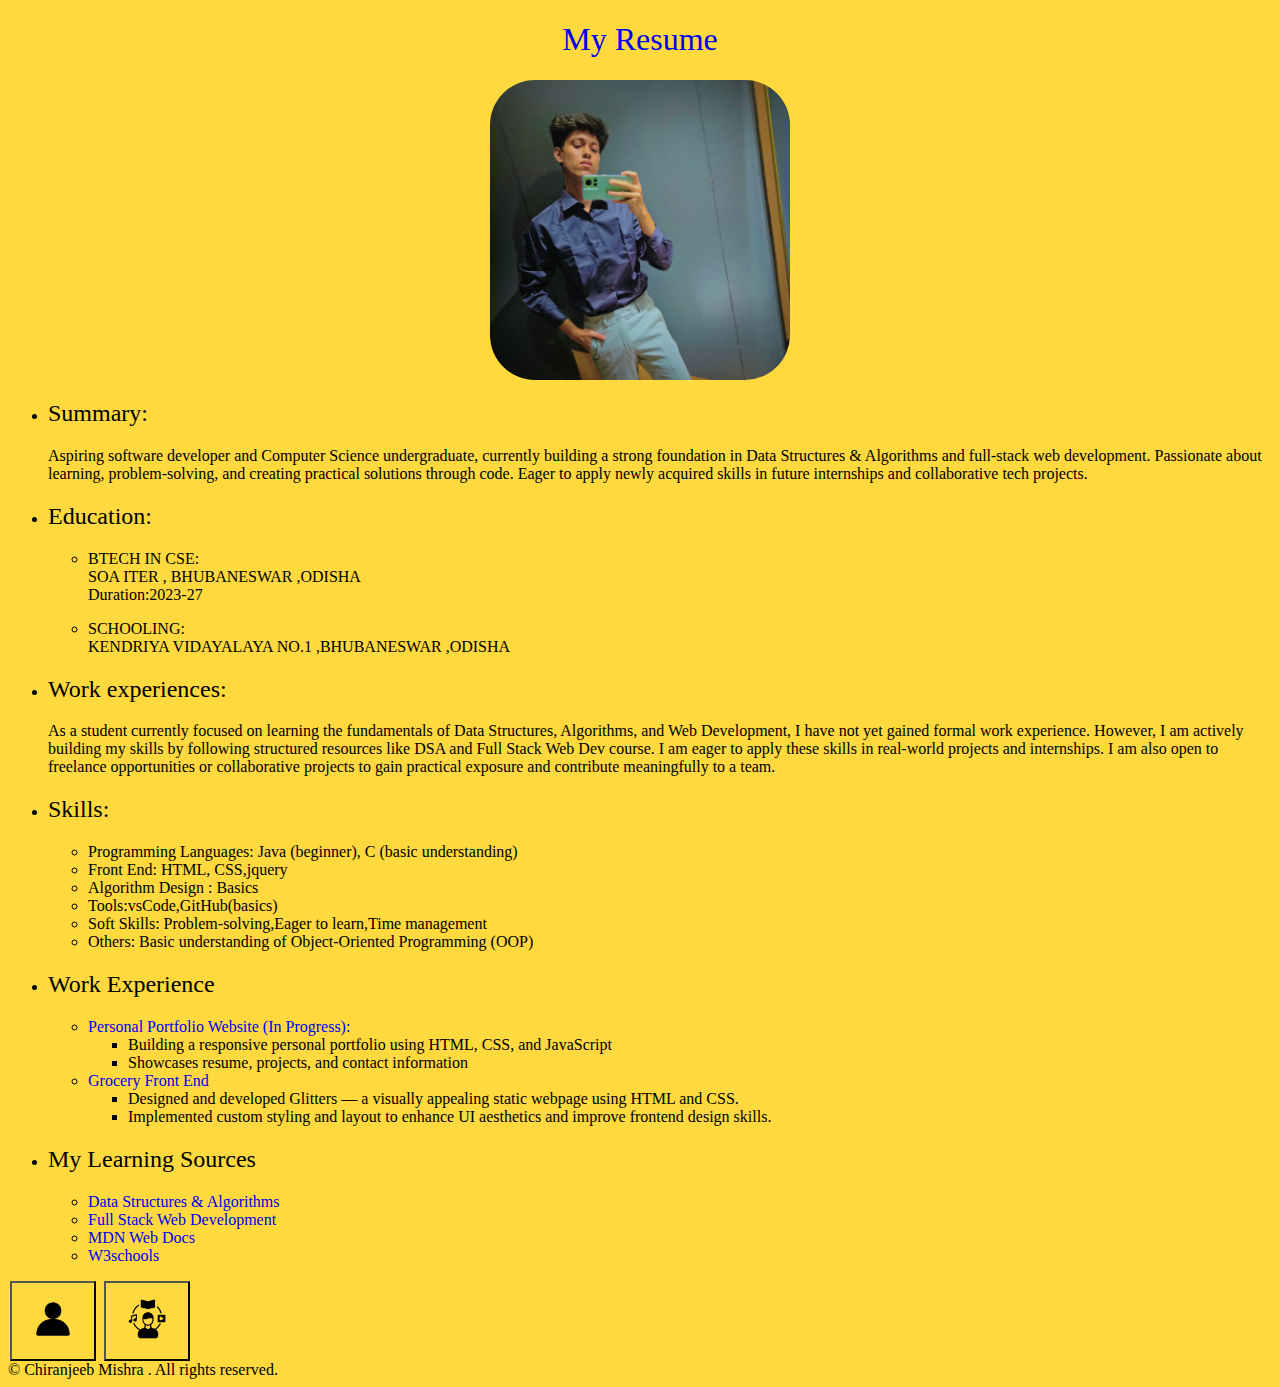
<file: index.html>
<!DOCTYPE html>
<html lang="en">
<head>
    <meta charset="UTF-8">
    <meta name="viewport" content="width=device-width, initial-scale=1.0">
    <title>CapstoneProject1_Portfolio</title>
    <link rel="stylesheet" href="style.css">
    <link rel="preconnect" href="https://fonts.googleapis.com">
<link rel="preconnect" href="https://fonts.gstatic.com" crossorigin>
<link href="https://fonts.googleapis.com/css2?family=Antic+Didone&family=Architects+Daughter&display=swap" rel="stylesheet">
</head>
<body>
    <a href="index.html" ><h1>My Resume</h1></a>
    <a href="./Images/profilepic.jpg" target="_blank" ><img src="./Images/profilepic.jpg" alt="Chiranjeeb's dp" id="profilepic" ></a>
    <ul>
        <li>
            <h2>Summary:</h2>
            <p>Aspiring software developer and Computer Science undergraduate, currently building a strong foundation in Data Structures & 
                Algorithms and full-stack web development. Passionate about learning, problem-solving, and creating practical solutions through 
                code. Eager to apply newly acquired skills in future internships and 
                collaborative tech projects.</p>
        </li>
        <li>
            <h2>Education:</h2>
                <ul>
                    <li><p>BTECH IN CSE: <br>
                           SOA ITER , BHUBANESWAR ,ODISHA<br>
                           Duration:2023-27
                        </p>
                    </li>
                    <li>
                        <p>SCHOOLING: <br>
                            KENDRIYA VIDAYALAYA NO.1 ,BHUBANESWAR ,ODISHA
                        </p>
                    </li>
                </ul>
        </li>
        <li>
            <h2>Work experiences:</h2>
            <p>As a student currently focused on learning the fundamentals of Data Structures, Algorithms, and Web Development, 
               I have not yet gained formal work experience. However, I am actively building my skills by following structured resources like 
               DSA  and Full Stack Web Dev course. I am eager to apply these skills in real-world projects and internships. 
               I am also open to freelance opportunities or collaborative projects to gain practical exposure and contribute meaningfully to a team.</p>
            
        
        </li>
        <li>
            <h2>Skills:</h2>
            <ul>
                <li>Programming Languages: Java (beginner), C (basic understanding)</li>
                <li>Front End: HTML, CSS,jquery</li>
                <li>Algorithm Design : Basics</li>
                <li>Tools:vsCode,GitHub(basics)</li>
                <li>Soft Skills: Problem-solving,Eager to learn,Time management</li>
                <li>Others: Basic understanding of Object-Oriented Programming (OOP)</li>
            </ul>
        </li>
        <li>
            <h2>Work Experience</h2>
            <ul>
                <li><a href="index.html" target="_blank">Personal Portfolio Website (In Progress):</a>
                    <ul>
                        <li>Building a responsive personal portfolio using HTML, CSS, and JavaScript</li>
                        <li>Showcases resume, projects, and contact information</li>
                    </ul>
                </li>
                <li><a href="https://santheta.github.io/Glitters/" target="_blank">Grocery Front End</a>
                    <ul>
                        <li>Designed and developed Glitters — a visually appealing static webpage using HTML and CSS.</li>
                        <li>Implemented custom styling and layout to enhance UI aesthetics and improve frontend design skills.</li>
                    </ul>
                </li>
            </ul>    
        </li>
        <li>
            <h2>My Learning Sources</h2>
            <ul>
                <li><a href="https://www.geeksforgeeks.org/batch/dsa-at-your-own-pace?tab=Chapters" target="_blank">Data Structures & Algorithms</a></li>
                <li><a href="https://www.udemy.com/share/1013gG3@ctLdSZkpXIAWnKmi0z3hZohVJSSDKfzIdGm34JvhjfFiaoaLLCCxsg-AHgpyWryuEw==/" target="_blank">Full Stack Web  Development</a></li>
                <li><a href="https://developer.mozilla.org/en-US/" target="_blank">MDN Web Docs</a></li>
                <li><a href="https://www.w3schools.com/html/" target="_blank">W3schools</a></li>
            </ul>
        </li>
    </ul>
    <a href="contact.html" class="button"><button><img src="./Images/contact.png" alt="contact button" class="button_img"></button></a>
    <a href="hobbies.html" class="button"><button><img src="./Images/hobbies.png" alt="hobbies button" class="button_img"></button></a>    
    <br>
    <footer>© Chiranjeeb Mishra . All rights reserved.</footer>
</body>
</html>
</file>
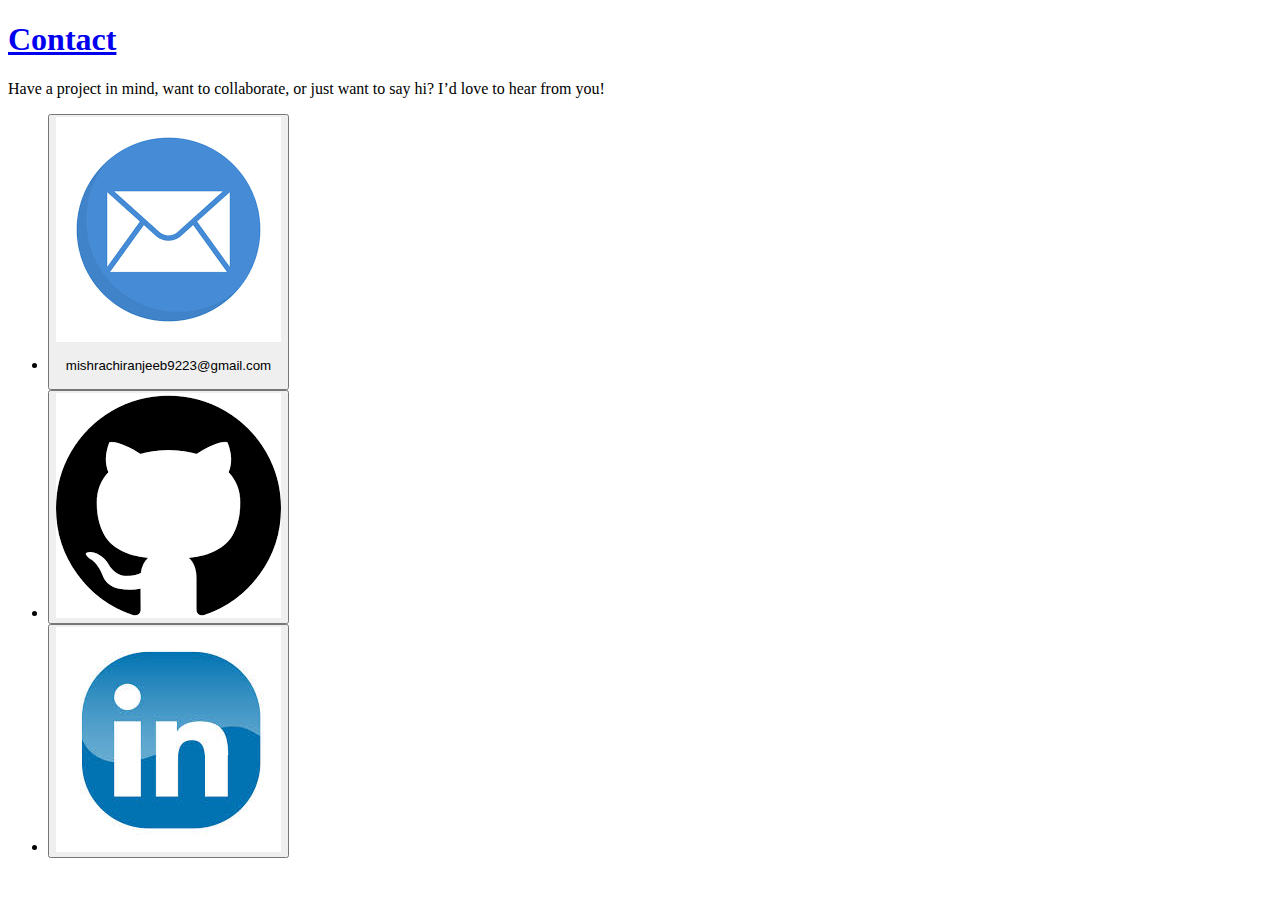
<file: contact.html>
<!DOCTYPE html>
<html lang="en">
<head>
    <meta charset="UTF-8">
    <meta name="viewport" content="width=device-width, initial-scale=1.0">
    <title>Contact</title>
</head>
<body>
    <a href="contact.html"><h1>Contact</h1></a>
    <p>Have a project in mind, want to collaborate, or just want to say hi? I’d love to hear from you!</p>
    <ul>
        <li>
            <a href="https://www.bing.com/ck/a?!&&p=1cfd7251aa1db02ed519f11fef2c36f828db2a8d527597b6da2515bc06f2a9a7JmltdHM9MTc1MTU4NzIwMA&ptn=3&ver=2&hsh=4&fclid=08646ffe-5de0-61ee-291d-7c475c9760aa&psq=gmail&u=a1aHR0cHM6Ly9tYWlsLmdvb2dsZS5jb20vbWFpbC8&ntb=1" target="_blank"><button><img src="./Images/email_icon.png" alt="email_icon">
                <br>
                <p>mishrachiranjeeb9223@gmail.com</p></button></a>
        </li>
        <li>
            <a href="https://github.com/ChiranjeebMishra07" target="_blank"><button><img src="./Images/github_icon.png" alt="github_icon"></button></a>            
        </li>
        <li>
            <a href="https://www.linkedin.com/in/chiranjeeb-mishra-1663aa319" target="_blank"><button><img src="./Images/linkedin_icon.jpeg" alt="linkedin_icon"></button></a>
        </li>
    </ul>
</body>
</html>
</file>
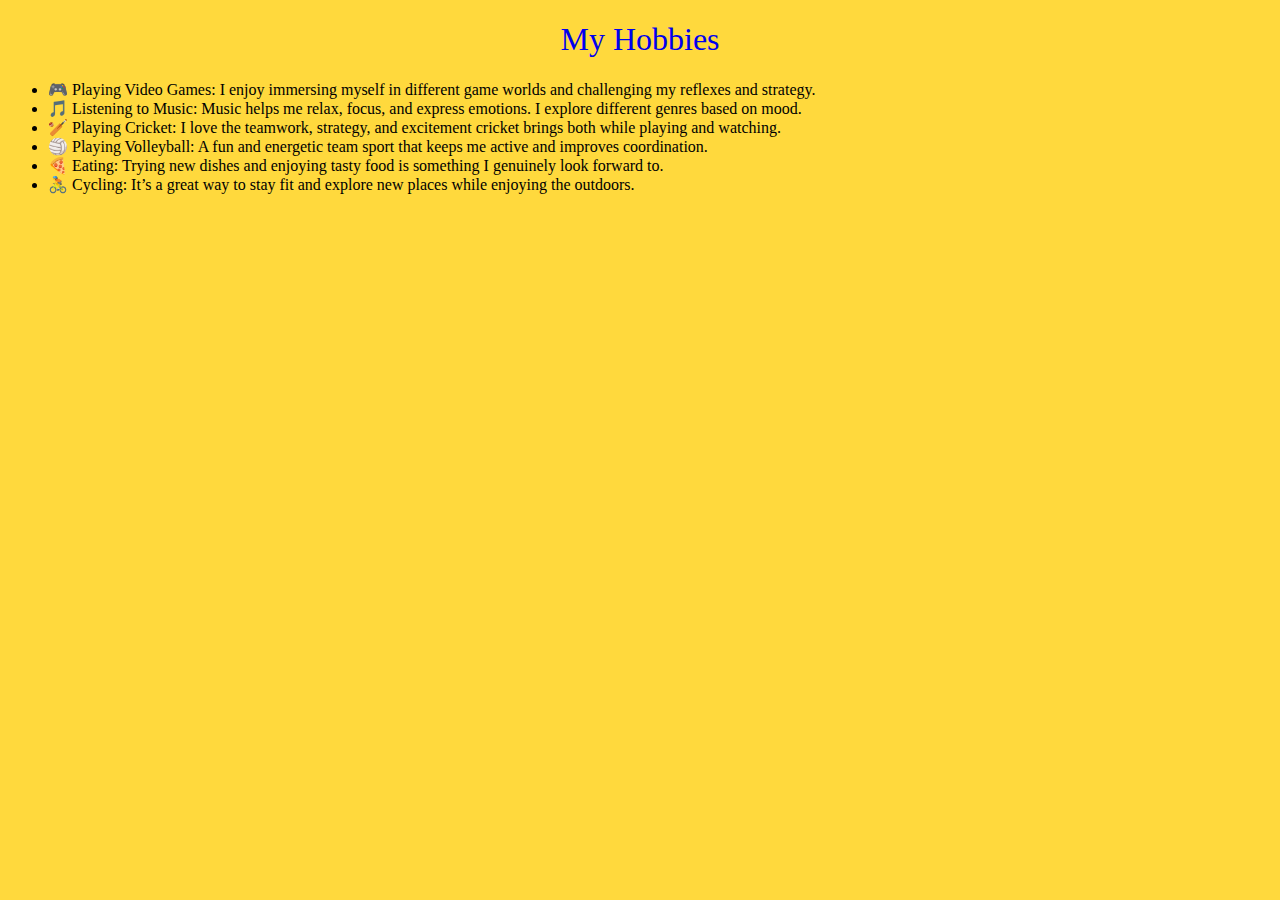
<file: hobbies.html>
<!DOCTYPE html>
<html lang="en">
<head>
    <meta charset="UTF-8">
    <meta name="viewport" content="width=device-width, initial-scale=1.0">
    <title>Hobbies</title>
    <link rel="stylesheet" href="style.css">
</head>
<body>
     <a href="hobbies.html"><h1>My Hobbies</h1></a>
  
  <ul>
    <li><strong>🎮 Playing Video Games:</strong> I enjoy immersing myself in different game worlds and challenging my reflexes and strategy.</li>
    <li><strong>🎵 Listening to Music:</strong> Music helps me relax, focus, and express emotions. I explore different genres based on mood.</li>
    <li><strong>🏏 Playing Cricket:</strong> I love the teamwork, strategy, and excitement cricket brings both while playing and watching.</li>
    <li><strong>🏐 Playing Volleyball:</strong> A fun and energetic team sport that keeps me active and improves coordination.</li>
    <li><strong>🍕 Eating:</strong> Trying new dishes and enjoying tasty food is something I genuinely look forward to.</li>
    <li><strong>🚴 Cycling:</strong> It’s a great way to stay fit and explore new places while enjoying the outdoors.</li>
  </ul>
</body>
</html>
</file>
<file: style.css>
h1{
    text-align: center;
    
}
*{
    background-color: #FFD93D;
    font-family: "GFS Didot", serif;
    font-weight: 400;
    font-style: normal;
}
#profilepic {
    height: 300px;
    display: block;
    margin: 20px auto;
    border-radius: 15%;
}
.button{
    height: 50px;
    width: 50px;
    margin : 2px;
}
.button_img {
    height: 40px;
    width: 40px;
    padding: 5px;
    margin: 10px;   
}
a{
    text-decoration: none;
}
</file>
